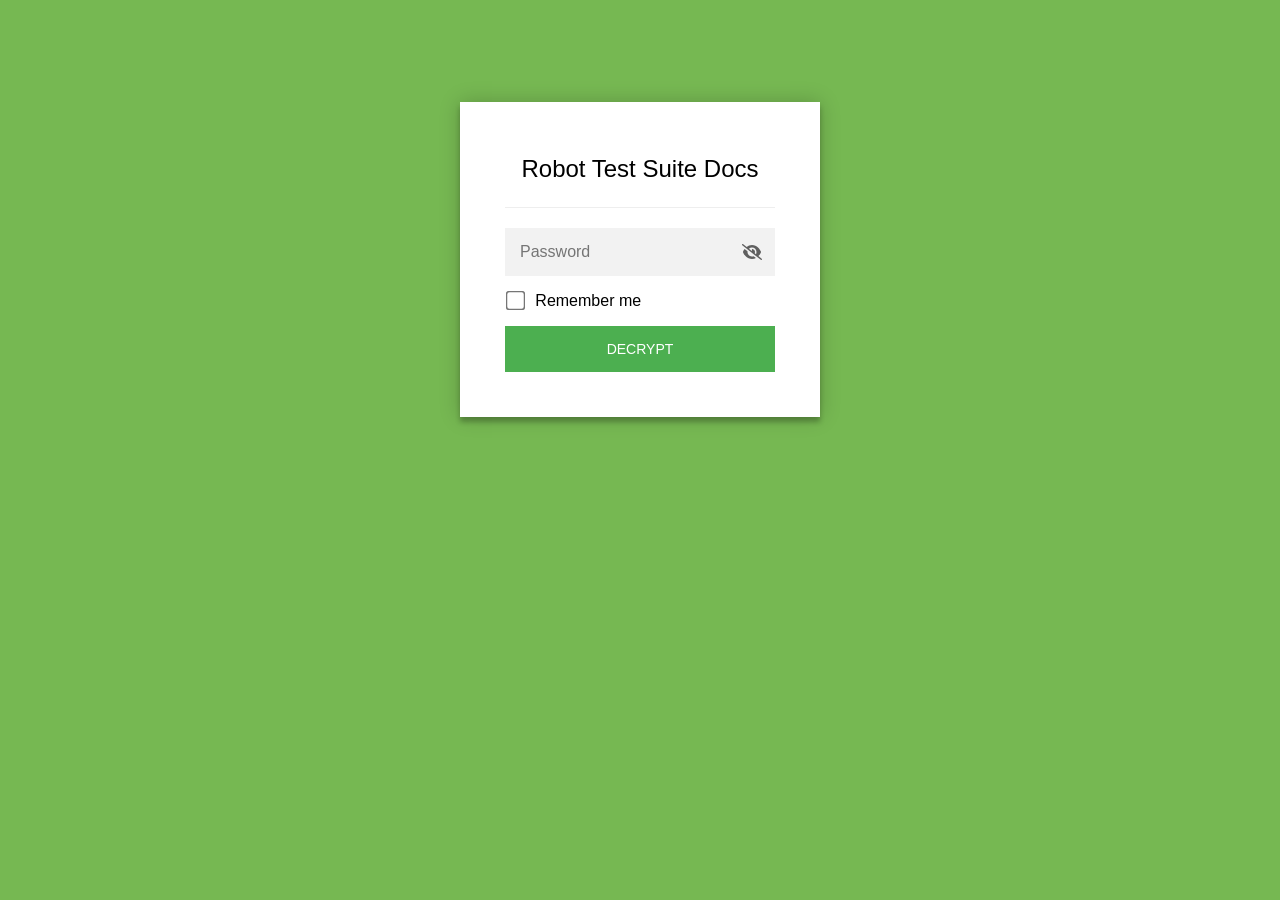
<file: index.html>
<!DOCTYPE html>
<html class="staticrypt-html">
    <head>
        <meta charset="utf-8" />
        <title>Robot Test Suite Docs</title>
        <meta name="viewport" content="width=device-width, initial-scale=1" />

        <!-- do not cache this page -->
        <meta http-equiv="cache-control" content="max-age=0" />
        <meta http-equiv="cache-control" content="no-cache" />
        <meta http-equiv="expires" content="0" />
        <meta http-equiv="expires" content="Tue, 01 Jan 1980 1:00:00 GMT" />
        <meta http-equiv="pragma" content="no-cache" />

        <style>
            .staticrypt-hr {
                margin-top: 20px;
                margin-bottom: 20px;
                border: 0;
                border-top: 1px solid #eee;
            }

            .staticrypt-page {
                width: 360px;
                padding: 8% 0 0;
                margin: auto;
                box-sizing: border-box;
            }

            .staticrypt-form {
                position: relative;
                z-index: 1;
                background: #ffffff;
                max-width: 360px;
                margin: 0 auto 100px;
                padding: 45px;
                text-align: center;
                box-shadow: 0 0 20px 0 rgba(0, 0, 0, 0.2), 0 5px 5px 0 rgba(0, 0, 0, 0.24);
            }

            .staticrypt-form input[type="password"],
            input[type="text"] {
                background: inherit;
                border: 0;
                box-sizing: border-box; /* This ensures padding is included in the total width */
                font-size: 14px;
                outline: 0;
                padding: 15px 30px 15px 15px; /* Adjust the padding to ensure there is space for the icon */
                width: 100%;
            }

            .staticrypt-password-container {
                position: relative;
                outline: 0;
                background: #f2f2f2;
                width: 100%;
                border: 0;
                margin: 0 0 15px;
                box-sizing: border-box;
            }

            .staticrypt-toggle-password-visibility {
                cursor: pointer;
                height: 20px;
                opacity: 60%;
                padding: 13px;
                position: absolute;
                right: 0;
                top: 50%;
                transform: translateY(-50%);
                width: 20px;
            }

            .staticrypt-form .staticrypt-decrypt-button {
                text-transform: uppercase;
                outline: 0;
                background: #4CAF50;
                width: 100%;
                border: 0;
                padding: 15px;
                color: #ffffff;
                font-size: 14px;
                cursor: pointer;
            }

            .staticrypt-form .staticrypt-decrypt-button:hover,
            .staticrypt-form .staticrypt-decrypt-button:active,
            .staticrypt-form .staticrypt-decrypt-button:focus {
                background: #4CAF50;
                filter: brightness(92%);
            }

            .staticrypt-html {
                height: 100%;
            }

            .staticrypt-body {
                height: 100%;
                margin: 0;
            }

            .staticrypt-content {
                height: 100%;
                margin-bottom: 1em;
                background: #76B852;
                font-family: "Arial", sans-serif;
                -webkit-font-smoothing: antialiased;
                -moz-osx-font-smoothing: grayscale;
            }

            .staticrypt-instructions {
                margin-top: -1em;
                margin-bottom: 1em;
            }

            .staticrypt-title {
                font-size: 1.5em;
            }

            label.staticrypt-remember {
                display: flex;
                align-items: center;
                margin-bottom: 1em;
            }

            .staticrypt-remember input[type="checkbox"] {
                transform: scale(1.5);
                margin-right: 1em;
            }

            .hidden {
                display: none !important;
            }

            .staticrypt-spinner-container {
                height: 100%;
                display: flex;
                align-items: center;
                justify-content: center;
            }

            .staticrypt-spinner {
                display: inline-block;
                width: 2rem;
                height: 2rem;
                vertical-align: text-bottom;
                border: 0.25em solid gray;
                border-right-color: transparent;
                border-radius: 50%;
                -webkit-animation: spinner-border 0.75s linear infinite;
                animation: spinner-border 0.75s linear infinite;
                animation-duration: 0.75s;
                animation-timing-function: linear;
                animation-delay: 0s;
                animation-iteration-count: infinite;
                animation-direction: normal;
                animation-fill-mode: none;
                animation-play-state: running;
                animation-name: spinner-border;
            }

            @keyframes spinner-border {
                100% {
                    transform: rotate(360deg);
                }
            }

            @media screen and (-webkit-min-device-pixel-ratio: 0) {
                .staticrypt-form input[type="password"],
                input[type="text"] {
                    font-size: 16px;
                }
            }
        </style>
    </head>

    <body class="staticrypt-body">
        <div id="staticrypt_loading" class="staticrypt-spinner-container">
            <div class="staticrypt-spinner"></div>
        </div>

        <div id="staticrypt_content" class="staticrypt-content hidden">
            <div class="staticrypt-page">
                <div class="staticrypt-form">
                    <div class="staticrypt-instructions">
                        <p class="staticrypt-title">Robot Test Suite Docs</p>
                        <p></p>
                    </div>

                    <hr class="staticrypt-hr" />

                    <form id="staticrypt-form" action="#" method="post">
                        <div class="staticrypt-password-container">
                            <input
                                id="staticrypt-password"
                                type="password"
                                name="password"
                                placeholder="Password"
                                autofocus
                            />

                            <img
                                class="staticrypt-toggle-password-visibility"
                                alt="Show password"
                                title="Show password"
                                src="[data-uri]"
                            />
                        </div>

                        <label id="staticrypt-remember-label" class="staticrypt-remember hidden">
                            <input id="staticrypt-remember" type="checkbox" name="remember" />
                            Remember me
                        </label>

                        <input type="submit" class="staticrypt-decrypt-button" value="DECRYPT" />
                    </form>
                </div>
            </div>
        </div>

        <script>
            // these variables will be filled when generating the file - the template format is 'variable_name'
            const staticryptInitiator = ((function(){
  const exports = {};
  const cryptoEngine = ((function(){
  const exports = {};
  const { subtle } = crypto;

const IV_BITS = 16 * 8;
const HEX_BITS = 4;
const ENCRYPTION_ALGO = "AES-CBC";

/**
 * Translates between utf8 encoded hexadecimal strings
 * and Uint8Array bytes.
 */
const HexEncoder = {
    /**
     * hex string -> bytes
     * @param {string} hexString
     * @returns {Uint8Array}
     */
    parse: function (hexString) {
        if (hexString.length % 2 !== 0) throw "Invalid hexString";
        const arrayBuffer = new Uint8Array(hexString.length / 2);

        for (let i = 0; i < hexString.length; i += 2) {
            const byteValue = parseInt(hexString.substring(i, i + 2), 16);
            if (isNaN(byteValue)) {
                throw "Invalid hexString";
            }
            arrayBuffer[i / 2] = byteValue;
        }
        return arrayBuffer;
    },

    /**
     * bytes -> hex string
     * @param {Uint8Array} bytes
     * @returns {string}
     */
    stringify: function (bytes) {
        const hexBytes = [];

        for (let i = 0; i < bytes.length; ++i) {
            let byteString = bytes[i].toString(16);
            if (byteString.length < 2) {
                byteString = "0" + byteString;
            }
            hexBytes.push(byteString);
        }
        return hexBytes.join("");
    },
};

/**
 * Translates between utf8 strings and Uint8Array bytes.
 */
const UTF8Encoder = {
    parse: function (str) {
        return new TextEncoder().encode(str);
    },

    stringify: function (bytes) {
        return new TextDecoder().decode(bytes);
    },
};

/**
 * Salt and encrypt a msg with a password.
 */
async function encrypt(msg, hashedPassword) {
    // Must be 16 bytes, unpredictable, and preferably cryptographically random. However, it need not be secret.
    // https://developer.mozilla.org/en-US/docs/Web/API/SubtleCrypto/encrypt#parameters
    const iv = crypto.getRandomValues(new Uint8Array(IV_BITS / 8));

    const key = await subtle.importKey("raw", HexEncoder.parse(hashedPassword), ENCRYPTION_ALGO, false, ["encrypt"]);

    const encrypted = await subtle.encrypt(
        {
            name: ENCRYPTION_ALGO,
            iv: iv,
        },
        key,
        UTF8Encoder.parse(msg)
    );

    // iv will be 32 hex characters, we prepend it to the ciphertext for use in decryption
    return HexEncoder.stringify(iv) + HexEncoder.stringify(new Uint8Array(encrypted));
}
exports.encrypt = encrypt;

/**
 * Decrypt a salted msg using a password.
 *
 * @param {string} encryptedMsg
 * @param {string} hashedPassword
 * @returns {Promise<string>}
 */
async function decrypt(encryptedMsg, hashedPassword) {
    const ivLength = IV_BITS / HEX_BITS;
    const iv = HexEncoder.parse(encryptedMsg.substring(0, ivLength));
    const encrypted = encryptedMsg.substring(ivLength);

    const key = await subtle.importKey("raw", HexEncoder.parse(hashedPassword), ENCRYPTION_ALGO, false, ["decrypt"]);

    const outBuffer = await subtle.decrypt(
        {
            name: ENCRYPTION_ALGO,
            iv: iv,
        },
        key,
        HexEncoder.parse(encrypted)
    );

    return UTF8Encoder.stringify(new Uint8Array(outBuffer));
}
exports.decrypt = decrypt;

/**
 * Salt and hash the password so it can be stored in localStorage without opening a password reuse vulnerability.
 *
 * @param {string} password
 * @param {string} salt
 * @returns {Promise<string>}
 */
async function hashPassword(password, salt) {
    // we hash the password in multiple steps, each adding more iterations. This is because we used to allow less
    // iterations, so for backward compatibility reasons, we need to support going from that to more iterations.
    let hashedPassword = await hashLegacyRound(password, salt);

    hashedPassword = await hashSecondRound(hashedPassword, salt);

    return hashThirdRound(hashedPassword, salt);
}
exports.hashPassword = hashPassword;

/**
 * This hashes the password with 1k iterations. This is a low number, we need this function to support backwards
 * compatibility.
 *
 * @param {string} password
 * @param {string} salt
 * @returns {Promise<string>}
 */
function hashLegacyRound(password, salt) {
    return pbkdf2(password, salt, 1000, "SHA-1");
}
exports.hashLegacyRound = hashLegacyRound;

/**
 * Add a second round of iterations. This is because we used to use 1k, so for backwards compatibility with
 * remember-me/autodecrypt links, we need to support going from that to more iterations.
 *
 * @param hashedPassword
 * @param salt
 * @returns {Promise<string>}
 */
function hashSecondRound(hashedPassword, salt) {
    return pbkdf2(hashedPassword, salt, 14000, "SHA-256");
}
exports.hashSecondRound = hashSecondRound;

/**
 * Add a third round of iterations to bring total number to 600k. This is because we used to use 1k, then 15k, so for
 * backwards compatibility with remember-me/autodecrypt links, we need to support going from that to more iterations.
 *
 * @param hashedPassword
 * @param salt
 * @returns {Promise<string>}
 */
function hashThirdRound(hashedPassword, salt) {
    return pbkdf2(hashedPassword, salt, 585000, "SHA-256");
}
exports.hashThirdRound = hashThirdRound;

/**
 * Salt and hash the password so it can be stored in localStorage without opening a password reuse vulnerability.
 *
 * @param {string} password
 * @param {string} salt
 * @param {int} iterations
 * @param {string} hashAlgorithm
 * @returns {Promise<string>}
 */
async function pbkdf2(password, salt, iterations, hashAlgorithm) {
    const key = await subtle.importKey("raw", UTF8Encoder.parse(password), "PBKDF2", false, ["deriveBits"]);

    const keyBytes = await subtle.deriveBits(
        {
            name: "PBKDF2",
            hash: hashAlgorithm,
            iterations,
            salt: UTF8Encoder.parse(salt),
        },
        key,
        256
    );

    return HexEncoder.stringify(new Uint8Array(keyBytes));
}

function generateRandomSalt() {
    const bytes = crypto.getRandomValues(new Uint8Array(128 / 8));

    return HexEncoder.stringify(new Uint8Array(bytes));
}
exports.generateRandomSalt = generateRandomSalt;

async function signMessage(hashedPassword, message) {
    const key = await subtle.importKey(
        "raw",
        HexEncoder.parse(hashedPassword),
        {
            name: "HMAC",
            hash: "SHA-256",
        },
        false,
        ["sign"]
    );
    const signature = await subtle.sign("HMAC", key, UTF8Encoder.parse(message));

    return HexEncoder.stringify(new Uint8Array(signature));
}
exports.signMessage = signMessage;

function getRandomAlphanum() {
    const possibleCharacters = "abcdefghijklmnopqrstuvwxyzABCDEFGHIJKLMNOPQRSTUVWXYZ0123456789";

    let byteArray;
    let parsedInt;

    // Keep generating new random bytes until we get a value that falls
    // within a range that can be evenly divided by possibleCharacters.length
    do {
        byteArray = crypto.getRandomValues(new Uint8Array(1));
        // extract the lowest byte to get an int from 0 to 255 (probably unnecessary, since we're only generating 1 byte)
        parsedInt = byteArray[0] & 0xff;
    } while (parsedInt >= 256 - (256 % possibleCharacters.length));

    // Take the modulo of the parsed integer to get a random number between 0 and totalLength - 1
    const randomIndex = parsedInt % possibleCharacters.length;

    return possibleCharacters[randomIndex];
}

/**
 * Generate a random string of a given length.
 *
 * @param {int} length
 * @returns {string}
 */
function generateRandomString(length) {
    let randomString = "";

    for (let i = 0; i < length; i++) {
        randomString += getRandomAlphanum();
    }

    return randomString;
}
exports.generateRandomString = generateRandomString;

  return exports;
})());
const codec = ((function(){
  const exports = {};
  /**
 * Initialize the codec with the provided cryptoEngine - this return functions to encode and decode messages.
 *
 * @param cryptoEngine - the engine to use for encryption / decryption
 */
function init(cryptoEngine) {
    const exports = {};

    /**
     * Top-level function for encoding a message.
     * Includes password hashing, encryption, and signing.
     *
     * @param {string} msg
     * @param {string} password
     * @param {string} salt
     *
     * @returns {string} The encoded text
     */
    async function encode(msg, password, salt) {
        const hashedPassword = await cryptoEngine.hashPassword(password, salt);

        const encrypted = await cryptoEngine.encrypt(msg, hashedPassword);

        // we use the hashed password in the HMAC because this is effectively what will be used a password (so we can store
        // it in localStorage safely, we don't use the clear text password)
        const hmac = await cryptoEngine.signMessage(hashedPassword, encrypted);

        return hmac + encrypted;
    }
    exports.encode = encode;

    /**
     * Encode using a password that has already been hashed. This is useful to encode multiple messages in a row, that way
     * we don't need to hash the password multiple times.
     *
     * @param {string} msg
     * @param {string} hashedPassword
     *
     * @returns {string} The encoded text
     */
    async function encodeWithHashedPassword(msg, hashedPassword) {
        const encrypted = await cryptoEngine.encrypt(msg, hashedPassword);

        // we use the hashed password in the HMAC because this is effectively what will be used a password (so we can store
        // it in localStorage safely, we don't use the clear text password)
        const hmac = await cryptoEngine.signMessage(hashedPassword, encrypted);

        return hmac + encrypted;
    }
    exports.encodeWithHashedPassword = encodeWithHashedPassword;

    /**
     * Top-level function for decoding a message.
     * Includes signature check and decryption.
     *
     * @param {string} signedMsg
     * @param {string} hashedPassword
     * @param {string} salt
     * @param {int} backwardCompatibleAttempt
     * @param {string} originalPassword
     *
     * @returns {Object} {success: true, decoded: string} | {success: false, message: string}
     */
    async function decode(signedMsg, hashedPassword, salt, backwardCompatibleAttempt = 0, originalPassword = "") {
        const encryptedHMAC = signedMsg.substring(0, 64);
        const encryptedMsg = signedMsg.substring(64);
        const decryptedHMAC = await cryptoEngine.signMessage(hashedPassword, encryptedMsg);

        if (decryptedHMAC !== encryptedHMAC) {
            // we have been raising the number of iterations in the hashing algorithm multiple times, so to support the old
            // remember-me/autodecrypt links we need to try bringing the old hashes up to speed.
            originalPassword = originalPassword || hashedPassword;
            if (backwardCompatibleAttempt === 0) {
                const updatedHashedPassword = await cryptoEngine.hashThirdRound(originalPassword, salt);

                return decode(signedMsg, updatedHashedPassword, salt, backwardCompatibleAttempt + 1, originalPassword);
            }
            if (backwardCompatibleAttempt === 1) {
                let updatedHashedPassword = await cryptoEngine.hashSecondRound(originalPassword, salt);
                updatedHashedPassword = await cryptoEngine.hashThirdRound(updatedHashedPassword, salt);

                return decode(signedMsg, updatedHashedPassword, salt, backwardCompatibleAttempt + 1, originalPassword);
            }

            return { success: false, message: "Signature mismatch" };
        }

        return {
            success: true,
            decoded: await cryptoEngine.decrypt(encryptedMsg, hashedPassword),
        };
    }
    exports.decode = decode;

    return exports;
}
exports.init = init;

  return exports;
})());
const decode = codec.init(cryptoEngine).decode;

/**
 * Initialize the staticrypt module, that exposes functions callbable by the password_template.
 *
 * @param {{
 *  staticryptEncryptedMsgUniqueVariableName: string,
 *  isRememberEnabled: boolean,
 *  rememberDurationInDays: number,
 *  staticryptSaltUniqueVariableName: string,
 * }} staticryptConfig - object of data that is stored on the password_template at encryption time.
 *
 * @param {{
 *  rememberExpirationKey: string,
 *  rememberPassphraseKey: string,
 *  replaceHtmlCallback: function,
 *  clearLocalStorageCallback: function,
 * }} templateConfig - object of data that can be configured by a custom password_template.
 */
function init(staticryptConfig, templateConfig) {
    const exports = {};

    /**
     * Decrypt our encrypted page, replace the whole HTML.
     *
     * @param {string} hashedPassword
     * @returns {Promise<boolean>}
     */
    async function decryptAndReplaceHtml(hashedPassword) {
        const { staticryptEncryptedMsgUniqueVariableName, staticryptSaltUniqueVariableName } = staticryptConfig;
        const { replaceHtmlCallback } = templateConfig;

        const result = await decode(
            staticryptEncryptedMsgUniqueVariableName,
            hashedPassword,
            staticryptSaltUniqueVariableName
        );
        if (!result.success) {
            return false;
        }
        const plainHTML = result.decoded;

        // if the user configured a callback call it, otherwise just replace the whole HTML
        if (typeof replaceHtmlCallback === "function") {
            replaceHtmlCallback(plainHTML);
        } else {
            document.write(plainHTML);
            document.close();
        }

        return true;
    }

    /**
     * Attempt to decrypt the page and replace the whole HTML.
     *
     * @param {string} password
     * @param {boolean} isRememberChecked
     *
     * @returns {Promise<{isSuccessful: boolean, hashedPassword?: string}>} - we return an object, so that if we want to
     *   expose more information in the future we can do it without breaking the password_template
     */
    async function handleDecryptionOfPage(password, isRememberChecked) {
        const { staticryptSaltUniqueVariableName } = staticryptConfig;

        // decrypt and replace the whole page
        const hashedPassword = await cryptoEngine.hashPassword(password, staticryptSaltUniqueVariableName);
        return handleDecryptionOfPageFromHash(hashedPassword, isRememberChecked);
    }
    exports.handleDecryptionOfPage = handleDecryptionOfPage;

    async function handleDecryptionOfPageFromHash(hashedPassword, isRememberChecked) {
        const { isRememberEnabled, rememberDurationInDays } = staticryptConfig;
        const { rememberExpirationKey, rememberPassphraseKey } = templateConfig;

        const isDecryptionSuccessful = await decryptAndReplaceHtml(hashedPassword);

        if (!isDecryptionSuccessful) {
            return {
                isSuccessful: false,
                hashedPassword,
            };
        }

        // remember the hashedPassword and set its expiration if necessary
        if (isRememberEnabled && isRememberChecked) {
            window.localStorage.setItem(rememberPassphraseKey, hashedPassword);

            // set the expiration if the duration isn't 0 (meaning no expiration)
            if (rememberDurationInDays > 0) {
                window.localStorage.setItem(
                    rememberExpirationKey,
                    (new Date().getTime() + rememberDurationInDays * 24 * 60 * 60 * 1000).toString()
                );
            }
        }

        return {
            isSuccessful: true,
            hashedPassword,
        };
    }
    exports.handleDecryptionOfPageFromHash = handleDecryptionOfPageFromHash;

    /**
     * Clear localstorage from staticrypt related values
     */
    function clearLocalStorage() {
        const { clearLocalStorageCallback, rememberExpirationKey, rememberPassphraseKey } = templateConfig;

        if (typeof clearLocalStorageCallback === "function") {
            clearLocalStorageCallback();
        } else {
            localStorage.removeItem(rememberPassphraseKey);
            localStorage.removeItem(rememberExpirationKey);
        }
    }

    async function handleDecryptOnLoad() {
        let isSuccessful = await decryptOnLoadFromUrl();

        if (!isSuccessful) {
            isSuccessful = await decryptOnLoadFromRememberMe();
        }

        return { isSuccessful };
    }
    exports.handleDecryptOnLoad = handleDecryptOnLoad;

    /**
     * Clear storage if we are logging out
     *
     * @returns {boolean} - whether we logged out
     */
    function logoutIfNeeded() {
        const logoutKey = "staticrypt_logout";

        // handle logout through query param
        const queryParams = new URLSearchParams(window.location.search);
        if (queryParams.has(logoutKey)) {
            clearLocalStorage();
            return true;
        }

        // handle logout through URL fragment
        const hash = window.location.hash.substring(1);
        if (hash.includes(logoutKey)) {
            clearLocalStorage();
            return true;
        }

        return false;
    }

    /**
     * To be called on load: check if we want to try to decrypt and replace the HTML with the decrypted content, and
     * try to do it if needed.
     *
     * @returns {Promise<boolean>} true if we derypted and replaced the whole page, false otherwise
     */
    async function decryptOnLoadFromRememberMe() {
        const { rememberDurationInDays } = staticryptConfig;
        const { rememberExpirationKey, rememberPassphraseKey } = templateConfig;

        // if we are login out, terminate
        if (logoutIfNeeded()) {
            return false;
        }

        // if there is expiration configured, check if we're not beyond the expiration
        if (rememberDurationInDays && rememberDurationInDays > 0) {
            const expiration = localStorage.getItem(rememberExpirationKey),
                isExpired = expiration && new Date().getTime() > parseInt(expiration);

            if (isExpired) {
                clearLocalStorage();
                return false;
            }
        }

        const hashedPassword = localStorage.getItem(rememberPassphraseKey);

        if (hashedPassword) {
            // try to decrypt
            const isDecryptionSuccessful = await decryptAndReplaceHtml(hashedPassword);

            // if the decryption is unsuccessful the password might be wrong - silently clear the saved data and let
            // the user fill the password form again
            if (!isDecryptionSuccessful) {
                clearLocalStorage();
                return false;
            }

            return true;
        }

        return false;
    }

    async function decryptOnLoadFromUrl() {
        const passwordKey = "staticrypt_pwd";
        const rememberMeKey = "remember_me";

        // try to get the password from the query param (for backward compatibility - we now want to avoid this method,
        // since it sends the hashed password to the server which isn't needed)
        const queryParams = new URLSearchParams(window.location.search);
        const hashedPasswordQuery = queryParams.get(passwordKey);
        const rememberMeQuery = queryParams.get(rememberMeKey);

        const urlFragment = window.location.hash.substring(1);
        // get the password from the url fragment
        const hashedPasswordRegexMatch = urlFragment.match(new RegExp(passwordKey + "=([^&]*)"));
        const hashedPasswordFragment = hashedPasswordRegexMatch ? hashedPasswordRegexMatch[1] : null;
        const rememberMeFragment = urlFragment.includes(rememberMeKey);

        const hashedPassword = hashedPasswordFragment || hashedPasswordQuery;
        const rememberMe = rememberMeFragment || rememberMeQuery;

        if (hashedPassword) {
            return handleDecryptionOfPageFromHash(hashedPassword, rememberMe);
        }

        return false;
    }

    return exports;
}
exports.init = init;

  return exports;
})());
            const templateError = "Bad password!",
                templateToggleAltShow = "Show password",
                templateToggleAltHide = "Hide password",
                isRememberEnabled = true,
                staticryptConfig = {"staticryptEncryptedMsgUniqueVariableName":"[base64]","isRememberEnabled":true,"rememberDurationInDays":0,"staticryptSaltUniqueVariableName":"18e4bcf140aed0b570f94e64496be325"};

            // you can edit these values to customize some of the behavior of StatiCrypt
            const templateConfig = {
                rememberExpirationKey: "staticrypt_expiration",
                rememberPassphraseKey: "staticrypt_passphrase",
                replaceHtmlCallback: null,
                clearLocalStorageCallback: null,
            };

            // init the staticrypt engine
            const staticrypt = staticryptInitiator.init(staticryptConfig, templateConfig);

            // try to automatically decrypt on load if there is a saved password
            window.onload = async function () {
                const { isSuccessful } = await staticrypt.handleDecryptOnLoad();

                // if we didn't decrypt anything on load, show the password prompt. Otherwise the content has already been
                // replaced, no need to do anything
                if (!isSuccessful) {
                    // hide loading screen
                    document.getElementById("staticrypt_loading").classList.add("hidden");
                    document.getElementById("staticrypt_content").classList.remove("hidden");
                    document.getElementById("staticrypt-password").focus();

                    // show the remember me checkbox
                    if (isRememberEnabled) {
                        document.getElementById("staticrypt-remember-label").classList.remove("hidden");
                    }
                }
            };

            // toggle password visibility
            const toggleIcon = document.querySelector(".staticrypt-toggle-password-visibility");
            // these two icons are coming from FontAwesome
            const imgSrcEyeClosed =
                "[data-uri]";
            const imgSrcEyeOpened =
                "[data-uri]";
            toggleIcon.addEventListener("click", function () {
                const passwordInput = document.getElementById("staticrypt-password");
                if (passwordInput.type === "password") {
                    passwordInput.type = "text";
                    toggleIcon.src = imgSrcEyeOpened;
                    toggleIcon.alt = templateToggleAltHide;
                    toggleIcon.title = templateToggleAltHide;
                } else {
                    passwordInput.type = "password";
                    toggleIcon.src = imgSrcEyeClosed;
                    toggleIcon.alt = templateToggleAltShow;
                    toggleIcon.title = templateToggleAltShow;
                }
            });

            // handle password form submission
            document.getElementById("staticrypt-form").addEventListener("submit", async function (e) {
                e.preventDefault();

                const password = document.getElementById("staticrypt-password").value,
                    isRememberChecked = document.getElementById("staticrypt-remember").checked;

                const { isSuccessful } = await staticrypt.handleDecryptionOfPage(password, isRememberChecked);

                if (!isSuccessful) {
                    alert(templateError);
                }
            });
        </script>
    </body>
</html>
</file>
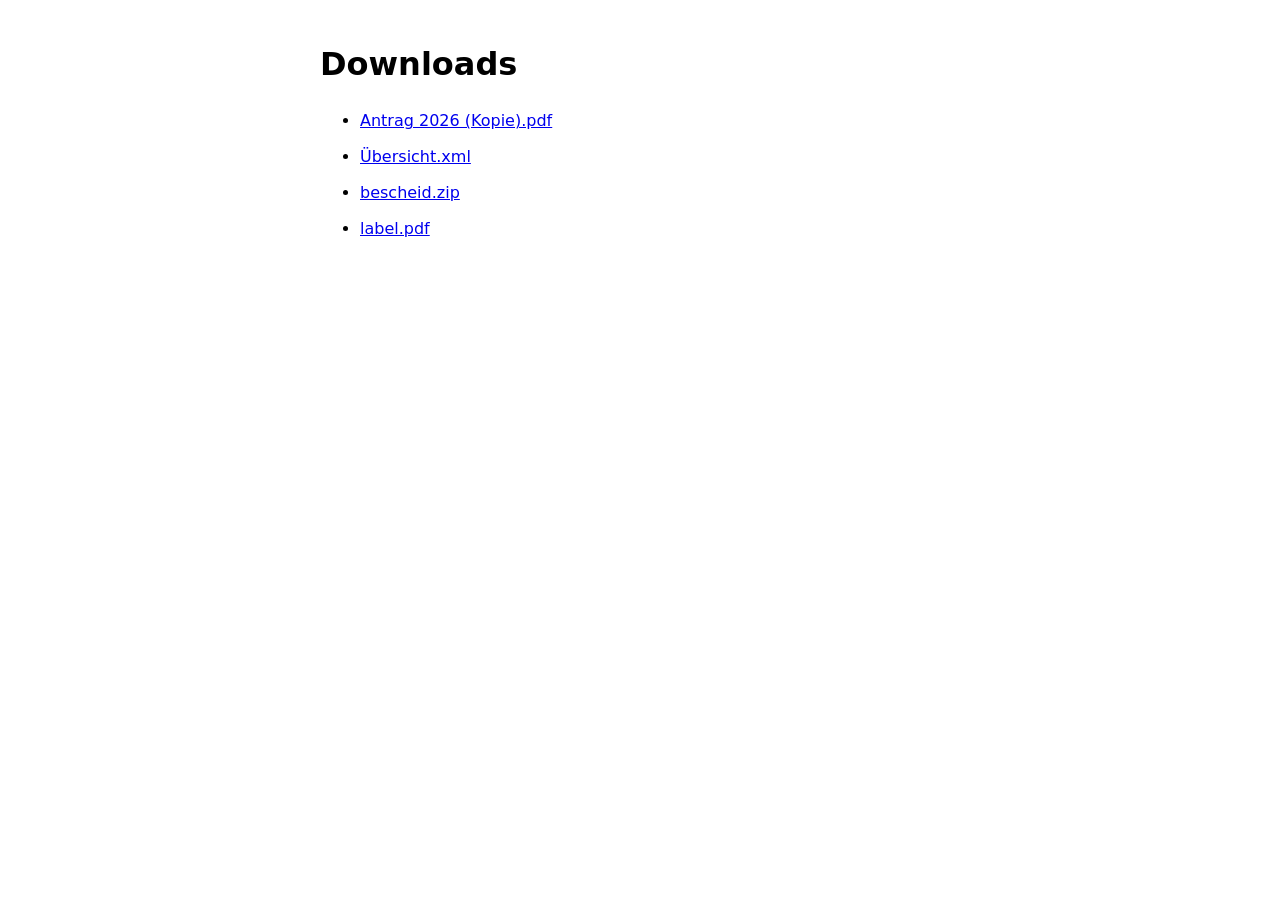
<file: download-test.html>
<!doctype html>
<html lang="en">
<head>
  <meta charset="utf-8">
  <meta name="viewport" content="width=device-width, initial-scale=1">
  <meta name="robots" content="noindex">
  <title>Downloads</title>
  <style>
    body { font-family: system-ui, sans-serif; max-width: 640px; margin: 40px auto; padding: 0 16px; line-height: 1.5; }
    li { margin: 12px 0; }
  </style>
</head>
<body>
  <h1>Downloads</h1>
  <ul>
    <li><a data-test="download_antrag_pdf" href="download-test/antrag.pdf" download="Antrag 2026 (Kopie).pdf">Antrag 2026 (Kopie).pdf</a></li>
    <li><a data-test="download_uebersicht_xml" href="download-test/uebersicht.xml" download="Übersicht.xml">Übersicht.xml</a></li>
    <li><a data-test="download_bescheid_zip" href="download-test/bescheid.zip" download="bescheid.zip">bescheid.zip</a></li>
    <li><a data-test="download_label_pdf" href="download-test/label.pdf" download="label.pdf">label.pdf</a></li>
  </ul>
</body>
</html>
</file>
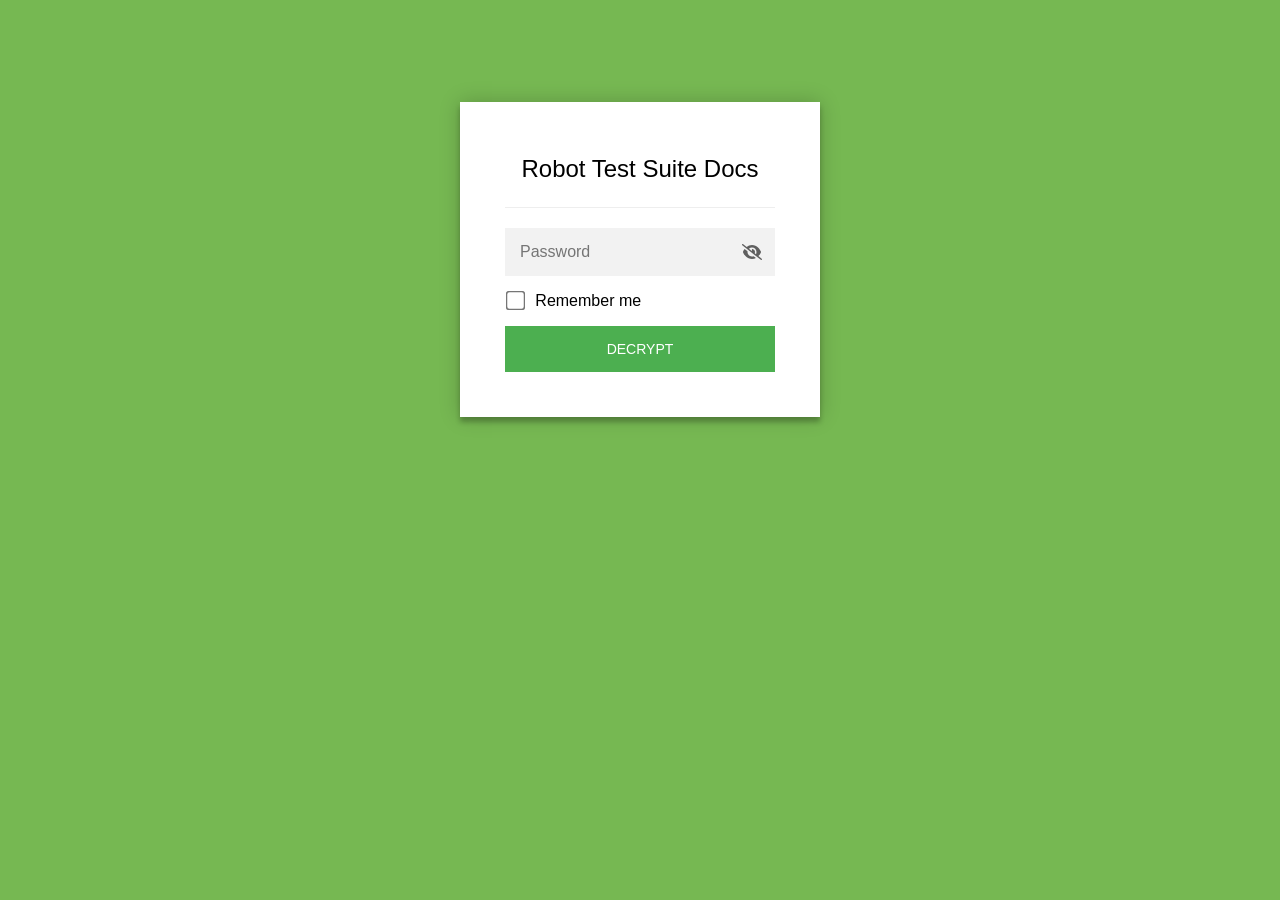
<file: waydroid-setup.html>
<!DOCTYPE html>
<html class="staticrypt-html">
    <head>
        <meta charset="utf-8" />
        <title>Robot Test Suite Docs</title>
        <meta name="viewport" content="width=device-width, initial-scale=1" />

        <!-- do not cache this page -->
        <meta http-equiv="cache-control" content="max-age=0" />
        <meta http-equiv="cache-control" content="no-cache" />
        <meta http-equiv="expires" content="0" />
        <meta http-equiv="expires" content="Tue, 01 Jan 1980 1:00:00 GMT" />
        <meta http-equiv="pragma" content="no-cache" />

        <style>
            .staticrypt-hr {
                margin-top: 20px;
                margin-bottom: 20px;
                border: 0;
                border-top: 1px solid #eee;
            }

            .staticrypt-page {
                width: 360px;
                padding: 8% 0 0;
                margin: auto;
                box-sizing: border-box;
            }

            .staticrypt-form {
                position: relative;
                z-index: 1;
                background: #ffffff;
                max-width: 360px;
                margin: 0 auto 100px;
                padding: 45px;
                text-align: center;
                box-shadow: 0 0 20px 0 rgba(0, 0, 0, 0.2), 0 5px 5px 0 rgba(0, 0, 0, 0.24);
            }

            .staticrypt-form input[type="password"],
            input[type="text"] {
                background: inherit;
                border: 0;
                box-sizing: border-box; /* This ensures padding is included in the total width */
                font-size: 14px;
                outline: 0;
                padding: 15px 30px 15px 15px; /* Adjust the padding to ensure there is space for the icon */
                width: 100%;
            }

            .staticrypt-password-container {
                position: relative;
                outline: 0;
                background: #f2f2f2;
                width: 100%;
                border: 0;
                margin: 0 0 15px;
                box-sizing: border-box;
            }

            .staticrypt-toggle-password-visibility {
                cursor: pointer;
                height: 20px;
                opacity: 60%;
                padding: 13px;
                position: absolute;
                right: 0;
                top: 50%;
                transform: translateY(-50%);
                width: 20px;
            }

            .staticrypt-form .staticrypt-decrypt-button {
                text-transform: uppercase;
                outline: 0;
                background: #4CAF50;
                width: 100%;
                border: 0;
                padding: 15px;
                color: #ffffff;
                font-size: 14px;
                cursor: pointer;
            }

            .staticrypt-form .staticrypt-decrypt-button:hover,
            .staticrypt-form .staticrypt-decrypt-button:active,
            .staticrypt-form .staticrypt-decrypt-button:focus {
                background: #4CAF50;
                filter: brightness(92%);
            }

            .staticrypt-html {
                height: 100%;
            }

            .staticrypt-body {
                height: 100%;
                margin: 0;
            }

            .staticrypt-content {
                height: 100%;
                margin-bottom: 1em;
                background: #76B852;
                font-family: "Arial", sans-serif;
                -webkit-font-smoothing: antialiased;
                -moz-osx-font-smoothing: grayscale;
            }

            .staticrypt-instructions {
                margin-top: -1em;
                margin-bottom: 1em;
            }

            .staticrypt-title {
                font-size: 1.5em;
            }

            label.staticrypt-remember {
                display: flex;
                align-items: center;
                margin-bottom: 1em;
            }

            .staticrypt-remember input[type="checkbox"] {
                transform: scale(1.5);
                margin-right: 1em;
            }

            .hidden {
                display: none !important;
            }

            .staticrypt-spinner-container {
                height: 100%;
                display: flex;
                align-items: center;
                justify-content: center;
            }

            .staticrypt-spinner {
                display: inline-block;
                width: 2rem;
                height: 2rem;
                vertical-align: text-bottom;
                border: 0.25em solid gray;
                border-right-color: transparent;
                border-radius: 50%;
                -webkit-animation: spinner-border 0.75s linear infinite;
                animation: spinner-border 0.75s linear infinite;
                animation-duration: 0.75s;
                animation-timing-function: linear;
                animation-delay: 0s;
                animation-iteration-count: infinite;
                animation-direction: normal;
                animation-fill-mode: none;
                animation-play-state: running;
                animation-name: spinner-border;
            }

            @keyframes spinner-border {
                100% {
                    transform: rotate(360deg);
                }
            }

            @media screen and (-webkit-min-device-pixel-ratio: 0) {
                .staticrypt-form input[type="password"],
                input[type="text"] {
                    font-size: 16px;
                }
            }
        </style>
    </head>

    <body class="staticrypt-body">
        <div id="staticrypt_loading" class="staticrypt-spinner-container">
            <div class="staticrypt-spinner"></div>
        </div>

        <div id="staticrypt_content" class="staticrypt-content hidden">
            <div class="staticrypt-page">
                <div class="staticrypt-form">
                    <div class="staticrypt-instructions">
                        <p class="staticrypt-title">Robot Test Suite Docs</p>
                        <p></p>
                    </div>

                    <hr class="staticrypt-hr" />

                    <form id="staticrypt-form" action="#" method="post">
                        <div class="staticrypt-password-container">
                            <input
                                id="staticrypt-password"
                                type="password"
                                name="password"
                                placeholder="Password"
                                autofocus
                            />

                            <img
                                class="staticrypt-toggle-password-visibility"
                                alt="Show password"
                                title="Show password"
                                src="[data-uri]"
                            />
                        </div>

                        <label id="staticrypt-remember-label" class="staticrypt-remember hidden">
                            <input id="staticrypt-remember" type="checkbox" name="remember" />
                            Remember me
                        </label>

                        <input type="submit" class="staticrypt-decrypt-button" value="DECRYPT" />
                    </form>
                </div>
            </div>
        </div>

        <script>
            // these variables will be filled when generating the file - the template format is 'variable_name'
            const staticryptInitiator = ((function(){
  const exports = {};
  const cryptoEngine = ((function(){
  const exports = {};
  const { subtle } = crypto;

const IV_BITS = 16 * 8;
const HEX_BITS = 4;
const ENCRYPTION_ALGO = "AES-CBC";

/**
 * Translates between utf8 encoded hexadecimal strings
 * and Uint8Array bytes.
 */
const HexEncoder = {
    /**
     * hex string -> bytes
     * @param {string} hexString
     * @returns {Uint8Array}
     */
    parse: function (hexString) {
        if (hexString.length % 2 !== 0) throw "Invalid hexString";
        const arrayBuffer = new Uint8Array(hexString.length / 2);

        for (let i = 0; i < hexString.length; i += 2) {
            const byteValue = parseInt(hexString.substring(i, i + 2), 16);
            if (isNaN(byteValue)) {
                throw "Invalid hexString";
            }
            arrayBuffer[i / 2] = byteValue;
        }
        return arrayBuffer;
    },

    /**
     * bytes -> hex string
     * @param {Uint8Array} bytes
     * @returns {string}
     */
    stringify: function (bytes) {
        const hexBytes = [];

        for (let i = 0; i < bytes.length; ++i) {
            let byteString = bytes[i].toString(16);
            if (byteString.length < 2) {
                byteString = "0" + byteString;
            }
            hexBytes.push(byteString);
        }
        return hexBytes.join("");
    },
};

/**
 * Translates between utf8 strings and Uint8Array bytes.
 */
const UTF8Encoder = {
    parse: function (str) {
        return new TextEncoder().encode(str);
    },

    stringify: function (bytes) {
        return new TextDecoder().decode(bytes);
    },
};

/**
 * Salt and encrypt a msg with a password.
 */
async function encrypt(msg, hashedPassword) {
    // Must be 16 bytes, unpredictable, and preferably cryptographically random. However, it need not be secret.
    // https://developer.mozilla.org/en-US/docs/Web/API/SubtleCrypto/encrypt#parameters
    const iv = crypto.getRandomValues(new Uint8Array(IV_BITS / 8));

    const key = await subtle.importKey("raw", HexEncoder.parse(hashedPassword), ENCRYPTION_ALGO, false, ["encrypt"]);

    const encrypted = await subtle.encrypt(
        {
            name: ENCRYPTION_ALGO,
            iv: iv,
        },
        key,
        UTF8Encoder.parse(msg)
    );

    // iv will be 32 hex characters, we prepend it to the ciphertext for use in decryption
    return HexEncoder.stringify(iv) + HexEncoder.stringify(new Uint8Array(encrypted));
}
exports.encrypt = encrypt;

/**
 * Decrypt a salted msg using a password.
 *
 * @param {string} encryptedMsg
 * @param {string} hashedPassword
 * @returns {Promise<string>}
 */
async function decrypt(encryptedMsg, hashedPassword) {
    const ivLength = IV_BITS / HEX_BITS;
    const iv = HexEncoder.parse(encryptedMsg.substring(0, ivLength));
    const encrypted = encryptedMsg.substring(ivLength);

    const key = await subtle.importKey("raw", HexEncoder.parse(hashedPassword), ENCRYPTION_ALGO, false, ["decrypt"]);

    const outBuffer = await subtle.decrypt(
        {
            name: ENCRYPTION_ALGO,
            iv: iv,
        },
        key,
        HexEncoder.parse(encrypted)
    );

    return UTF8Encoder.stringify(new Uint8Array(outBuffer));
}
exports.decrypt = decrypt;

/**
 * Salt and hash the password so it can be stored in localStorage without opening a password reuse vulnerability.
 *
 * @param {string} password
 * @param {string} salt
 * @returns {Promise<string>}
 */
async function hashPassword(password, salt) {
    // we hash the password in multiple steps, each adding more iterations. This is because we used to allow less
    // iterations, so for backward compatibility reasons, we need to support going from that to more iterations.
    let hashedPassword = await hashLegacyRound(password, salt);

    hashedPassword = await hashSecondRound(hashedPassword, salt);

    return hashThirdRound(hashedPassword, salt);
}
exports.hashPassword = hashPassword;

/**
 * This hashes the password with 1k iterations. This is a low number, we need this function to support backwards
 * compatibility.
 *
 * @param {string} password
 * @param {string} salt
 * @returns {Promise<string>}
 */
function hashLegacyRound(password, salt) {
    return pbkdf2(password, salt, 1000, "SHA-1");
}
exports.hashLegacyRound = hashLegacyRound;

/**
 * Add a second round of iterations. This is because we used to use 1k, so for backwards compatibility with
 * remember-me/autodecrypt links, we need to support going from that to more iterations.
 *
 * @param hashedPassword
 * @param salt
 * @returns {Promise<string>}
 */
function hashSecondRound(hashedPassword, salt) {
    return pbkdf2(hashedPassword, salt, 14000, "SHA-256");
}
exports.hashSecondRound = hashSecondRound;

/**
 * Add a third round of iterations to bring total number to 600k. This is because we used to use 1k, then 15k, so for
 * backwards compatibility with remember-me/autodecrypt links, we need to support going from that to more iterations.
 *
 * @param hashedPassword
 * @param salt
 * @returns {Promise<string>}
 */
function hashThirdRound(hashedPassword, salt) {
    return pbkdf2(hashedPassword, salt, 585000, "SHA-256");
}
exports.hashThirdRound = hashThirdRound;

/**
 * Salt and hash the password so it can be stored in localStorage without opening a password reuse vulnerability.
 *
 * @param {string} password
 * @param {string} salt
 * @param {int} iterations
 * @param {string} hashAlgorithm
 * @returns {Promise<string>}
 */
async function pbkdf2(password, salt, iterations, hashAlgorithm) {
    const key = await subtle.importKey("raw", UTF8Encoder.parse(password), "PBKDF2", false, ["deriveBits"]);

    const keyBytes = await subtle.deriveBits(
        {
            name: "PBKDF2",
            hash: hashAlgorithm,
            iterations,
            salt: UTF8Encoder.parse(salt),
        },
        key,
        256
    );

    return HexEncoder.stringify(new Uint8Array(keyBytes));
}

function generateRandomSalt() {
    const bytes = crypto.getRandomValues(new Uint8Array(128 / 8));

    return HexEncoder.stringify(new Uint8Array(bytes));
}
exports.generateRandomSalt = generateRandomSalt;

async function signMessage(hashedPassword, message) {
    const key = await subtle.importKey(
        "raw",
        HexEncoder.parse(hashedPassword),
        {
            name: "HMAC",
            hash: "SHA-256",
        },
        false,
        ["sign"]
    );
    const signature = await subtle.sign("HMAC", key, UTF8Encoder.parse(message));

    return HexEncoder.stringify(new Uint8Array(signature));
}
exports.signMessage = signMessage;

function getRandomAlphanum() {
    const possibleCharacters = "abcdefghijklmnopqrstuvwxyzABCDEFGHIJKLMNOPQRSTUVWXYZ0123456789";

    let byteArray;
    let parsedInt;

    // Keep generating new random bytes until we get a value that falls
    // within a range that can be evenly divided by possibleCharacters.length
    do {
        byteArray = crypto.getRandomValues(new Uint8Array(1));
        // extract the lowest byte to get an int from 0 to 255 (probably unnecessary, since we're only generating 1 byte)
        parsedInt = byteArray[0] & 0xff;
    } while (parsedInt >= 256 - (256 % possibleCharacters.length));

    // Take the modulo of the parsed integer to get a random number between 0 and totalLength - 1
    const randomIndex = parsedInt % possibleCharacters.length;

    return possibleCharacters[randomIndex];
}

/**
 * Generate a random string of a given length.
 *
 * @param {int} length
 * @returns {string}
 */
function generateRandomString(length) {
    let randomString = "";

    for (let i = 0; i < length; i++) {
        randomString += getRandomAlphanum();
    }

    return randomString;
}
exports.generateRandomString = generateRandomString;

  return exports;
})());
const codec = ((function(){
  const exports = {};
  /**
 * Initialize the codec with the provided cryptoEngine - this return functions to encode and decode messages.
 *
 * @param cryptoEngine - the engine to use for encryption / decryption
 */
function init(cryptoEngine) {
    const exports = {};

    /**
     * Top-level function for encoding a message.
     * Includes password hashing, encryption, and signing.
     *
     * @param {string} msg
     * @param {string} password
     * @param {string} salt
     *
     * @returns {string} The encoded text
     */
    async function encode(msg, password, salt) {
        const hashedPassword = await cryptoEngine.hashPassword(password, salt);

        const encrypted = await cryptoEngine.encrypt(msg, hashedPassword);

        // we use the hashed password in the HMAC because this is effectively what will be used a password (so we can store
        // it in localStorage safely, we don't use the clear text password)
        const hmac = await cryptoEngine.signMessage(hashedPassword, encrypted);

        return hmac + encrypted;
    }
    exports.encode = encode;

    /**
     * Encode using a password that has already been hashed. This is useful to encode multiple messages in a row, that way
     * we don't need to hash the password multiple times.
     *
     * @param {string} msg
     * @param {string} hashedPassword
     *
     * @returns {string} The encoded text
     */
    async function encodeWithHashedPassword(msg, hashedPassword) {
        const encrypted = await cryptoEngine.encrypt(msg, hashedPassword);

        // we use the hashed password in the HMAC because this is effectively what will be used a password (so we can store
        // it in localStorage safely, we don't use the clear text password)
        const hmac = await cryptoEngine.signMessage(hashedPassword, encrypted);

        return hmac + encrypted;
    }
    exports.encodeWithHashedPassword = encodeWithHashedPassword;

    /**
     * Top-level function for decoding a message.
     * Includes signature check and decryption.
     *
     * @param {string} signedMsg
     * @param {string} hashedPassword
     * @param {string} salt
     * @param {int} backwardCompatibleAttempt
     * @param {string} originalPassword
     *
     * @returns {Object} {success: true, decoded: string} | {success: false, message: string}
     */
    async function decode(signedMsg, hashedPassword, salt, backwardCompatibleAttempt = 0, originalPassword = "") {
        const encryptedHMAC = signedMsg.substring(0, 64);
        const encryptedMsg = signedMsg.substring(64);
        const decryptedHMAC = await cryptoEngine.signMessage(hashedPassword, encryptedMsg);

        if (decryptedHMAC !== encryptedHMAC) {
            // we have been raising the number of iterations in the hashing algorithm multiple times, so to support the old
            // remember-me/autodecrypt links we need to try bringing the old hashes up to speed.
            originalPassword = originalPassword || hashedPassword;
            if (backwardCompatibleAttempt === 0) {
                const updatedHashedPassword = await cryptoEngine.hashThirdRound(originalPassword, salt);

                return decode(signedMsg, updatedHashedPassword, salt, backwardCompatibleAttempt + 1, originalPassword);
            }
            if (backwardCompatibleAttempt === 1) {
                let updatedHashedPassword = await cryptoEngine.hashSecondRound(originalPassword, salt);
                updatedHashedPassword = await cryptoEngine.hashThirdRound(updatedHashedPassword, salt);

                return decode(signedMsg, updatedHashedPassword, salt, backwardCompatibleAttempt + 1, originalPassword);
            }

            return { success: false, message: "Signature mismatch" };
        }

        return {
            success: true,
            decoded: await cryptoEngine.decrypt(encryptedMsg, hashedPassword),
        };
    }
    exports.decode = decode;

    return exports;
}
exports.init = init;

  return exports;
})());
const decode = codec.init(cryptoEngine).decode;

/**
 * Initialize the staticrypt module, that exposes functions callbable by the password_template.
 *
 * @param {{
 *  staticryptEncryptedMsgUniqueVariableName: string,
 *  isRememberEnabled: boolean,
 *  rememberDurationInDays: number,
 *  staticryptSaltUniqueVariableName: string,
 * }} staticryptConfig - object of data that is stored on the password_template at encryption time.
 *
 * @param {{
 *  rememberExpirationKey: string,
 *  rememberPassphraseKey: string,
 *  replaceHtmlCallback: function,
 *  clearLocalStorageCallback: function,
 * }} templateConfig - object of data that can be configured by a custom password_template.
 */
function init(staticryptConfig, templateConfig) {
    const exports = {};

    /**
     * Decrypt our encrypted page, replace the whole HTML.
     *
     * @param {string} hashedPassword
     * @returns {Promise<boolean>}
     */
    async function decryptAndReplaceHtml(hashedPassword) {
        const { staticryptEncryptedMsgUniqueVariableName, staticryptSaltUniqueVariableName } = staticryptConfig;
        const { replaceHtmlCallback } = templateConfig;

        const result = await decode(
            staticryptEncryptedMsgUniqueVariableName,
            hashedPassword,
            staticryptSaltUniqueVariableName
        );
        if (!result.success) {
            return false;
        }
        const plainHTML = result.decoded;

        // if the user configured a callback call it, otherwise just replace the whole HTML
        if (typeof replaceHtmlCallback === "function") {
            replaceHtmlCallback(plainHTML);
        } else {
            document.write(plainHTML);
            document.close();
        }

        return true;
    }

    /**
     * Attempt to decrypt the page and replace the whole HTML.
     *
     * @param {string} password
     * @param {boolean} isRememberChecked
     *
     * @returns {Promise<{isSuccessful: boolean, hashedPassword?: string}>} - we return an object, so that if we want to
     *   expose more information in the future we can do it without breaking the password_template
     */
    async function handleDecryptionOfPage(password, isRememberChecked) {
        const { staticryptSaltUniqueVariableName } = staticryptConfig;

        // decrypt and replace the whole page
        const hashedPassword = await cryptoEngine.hashPassword(password, staticryptSaltUniqueVariableName);
        return handleDecryptionOfPageFromHash(hashedPassword, isRememberChecked);
    }
    exports.handleDecryptionOfPage = handleDecryptionOfPage;

    async function handleDecryptionOfPageFromHash(hashedPassword, isRememberChecked) {
        const { isRememberEnabled, rememberDurationInDays } = staticryptConfig;
        const { rememberExpirationKey, rememberPassphraseKey } = templateConfig;

        const isDecryptionSuccessful = await decryptAndReplaceHtml(hashedPassword);

        if (!isDecryptionSuccessful) {
            return {
                isSuccessful: false,
                hashedPassword,
            };
        }

        // remember the hashedPassword and set its expiration if necessary
        if (isRememberEnabled && isRememberChecked) {
            window.localStorage.setItem(rememberPassphraseKey, hashedPassword);

            // set the expiration if the duration isn't 0 (meaning no expiration)
            if (rememberDurationInDays > 0) {
                window.localStorage.setItem(
                    rememberExpirationKey,
                    (new Date().getTime() + rememberDurationInDays * 24 * 60 * 60 * 1000).toString()
                );
            }
        }

        return {
            isSuccessful: true,
            hashedPassword,
        };
    }
    exports.handleDecryptionOfPageFromHash = handleDecryptionOfPageFromHash;

    /**
     * Clear localstorage from staticrypt related values
     */
    function clearLocalStorage() {
        const { clearLocalStorageCallback, rememberExpirationKey, rememberPassphraseKey } = templateConfig;

        if (typeof clearLocalStorageCallback === "function") {
            clearLocalStorageCallback();
        } else {
            localStorage.removeItem(rememberPassphraseKey);
            localStorage.removeItem(rememberExpirationKey);
        }
    }

    async function handleDecryptOnLoad() {
        let isSuccessful = await decryptOnLoadFromUrl();

        if (!isSuccessful) {
            isSuccessful = await decryptOnLoadFromRememberMe();
        }

        return { isSuccessful };
    }
    exports.handleDecryptOnLoad = handleDecryptOnLoad;

    /**
     * Clear storage if we are logging out
     *
     * @returns {boolean} - whether we logged out
     */
    function logoutIfNeeded() {
        const logoutKey = "staticrypt_logout";

        // handle logout through query param
        const queryParams = new URLSearchParams(window.location.search);
        if (queryParams.has(logoutKey)) {
            clearLocalStorage();
            return true;
        }

        // handle logout through URL fragment
        const hash = window.location.hash.substring(1);
        if (hash.includes(logoutKey)) {
            clearLocalStorage();
            return true;
        }

        return false;
    }

    /**
     * To be called on load: check if we want to try to decrypt and replace the HTML with the decrypted content, and
     * try to do it if needed.
     *
     * @returns {Promise<boolean>} true if we derypted and replaced the whole page, false otherwise
     */
    async function decryptOnLoadFromRememberMe() {
        const { rememberDurationInDays } = staticryptConfig;
        const { rememberExpirationKey, rememberPassphraseKey } = templateConfig;

        // if we are login out, terminate
        if (logoutIfNeeded()) {
            return false;
        }

        // if there is expiration configured, check if we're not beyond the expiration
        if (rememberDurationInDays && rememberDurationInDays > 0) {
            const expiration = localStorage.getItem(rememberExpirationKey),
                isExpired = expiration && new Date().getTime() > parseInt(expiration);

            if (isExpired) {
                clearLocalStorage();
                return false;
            }
        }

        const hashedPassword = localStorage.getItem(rememberPassphraseKey);

        if (hashedPassword) {
            // try to decrypt
            const isDecryptionSuccessful = await decryptAndReplaceHtml(hashedPassword);

            // if the decryption is unsuccessful the password might be wrong - silently clear the saved data and let
            // the user fill the password form again
            if (!isDecryptionSuccessful) {
                clearLocalStorage();
                return false;
            }

            return true;
        }

        return false;
    }

    async function decryptOnLoadFromUrl() {
        const passwordKey = "staticrypt_pwd";
        const rememberMeKey = "remember_me";

        // try to get the password from the query param (for backward compatibility - we now want to avoid this method,
        // since it sends the hashed password to the server which isn't needed)
        const queryParams = new URLSearchParams(window.location.search);
        const hashedPasswordQuery = queryParams.get(passwordKey);
        const rememberMeQuery = queryParams.get(rememberMeKey);

        const urlFragment = window.location.hash.substring(1);
        // get the password from the url fragment
        const hashedPasswordRegexMatch = urlFragment.match(new RegExp(passwordKey + "=([^&]*)"));
        const hashedPasswordFragment = hashedPasswordRegexMatch ? hashedPasswordRegexMatch[1] : null;
        const rememberMeFragment = urlFragment.includes(rememberMeKey);

        const hashedPassword = hashedPasswordFragment || hashedPasswordQuery;
        const rememberMe = rememberMeFragment || rememberMeQuery;

        if (hashedPassword) {
            return handleDecryptionOfPageFromHash(hashedPassword, rememberMe);
        }

        return false;
    }

    return exports;
}
exports.init = init;

  return exports;
})());
            const templateError = "Bad password!",
                templateToggleAltShow = "Show password",
                templateToggleAltHide = "Hide password",
                isRememberEnabled = true,
                staticryptConfig = {"staticryptEncryptedMsgUniqueVariableName":"[base64]","isRememberEnabled":true,"rememberDurationInDays":0,"staticryptSaltUniqueVariableName":"18e4bcf140aed0b570f94e64496be325"};

            // you can edit these values to customize some of the behavior of StatiCrypt
            const templateConfig = {
                rememberExpirationKey: "staticrypt_expiration",
                rememberPassphraseKey: "staticrypt_passphrase",
                replaceHtmlCallback: null,
                clearLocalStorageCallback: null,
            };

            // init the staticrypt engine
            const staticrypt = staticryptInitiator.init(staticryptConfig, templateConfig);

            // try to automatically decrypt on load if there is a saved password
            window.onload = async function () {
                const { isSuccessful } = await staticrypt.handleDecryptOnLoad();

                // if we didn't decrypt anything on load, show the password prompt. Otherwise the content has already been
                // replaced, no need to do anything
                if (!isSuccessful) {
                    // hide loading screen
                    document.getElementById("staticrypt_loading").classList.add("hidden");
                    document.getElementById("staticrypt_content").classList.remove("hidden");
                    document.getElementById("staticrypt-password").focus();

                    // show the remember me checkbox
                    if (isRememberEnabled) {
                        document.getElementById("staticrypt-remember-label").classList.remove("hidden");
                    }
                }
            };

            // toggle password visibility
            const toggleIcon = document.querySelector(".staticrypt-toggle-password-visibility");
            // these two icons are coming from FontAwesome
            const imgSrcEyeClosed =
                "[data-uri]";
            const imgSrcEyeOpened =
                "[data-uri]";
            toggleIcon.addEventListener("click", function () {
                const passwordInput = document.getElementById("staticrypt-password");
                if (passwordInput.type === "password") {
                    passwordInput.type = "text";
                    toggleIcon.src = imgSrcEyeOpened;
                    toggleIcon.alt = templateToggleAltHide;
                    toggleIcon.title = templateToggleAltHide;
                } else {
                    passwordInput.type = "password";
                    toggleIcon.src = imgSrcEyeClosed;
                    toggleIcon.alt = templateToggleAltShow;
                    toggleIcon.title = templateToggleAltShow;
                }
            });

            // handle password form submission
            document.getElementById("staticrypt-form").addEventListener("submit", async function (e) {
                e.preventDefault();

                const password = document.getElementById("staticrypt-password").value,
                    isRememberChecked = document.getElementById("staticrypt-remember").checked;

                const { isSuccessful } = await staticrypt.handleDecryptionOfPage(password, isRememberChecked);

                if (!isSuccessful) {
                    alert(templateError);
                }
            });
        </script>
    </body>
</html>
</file>
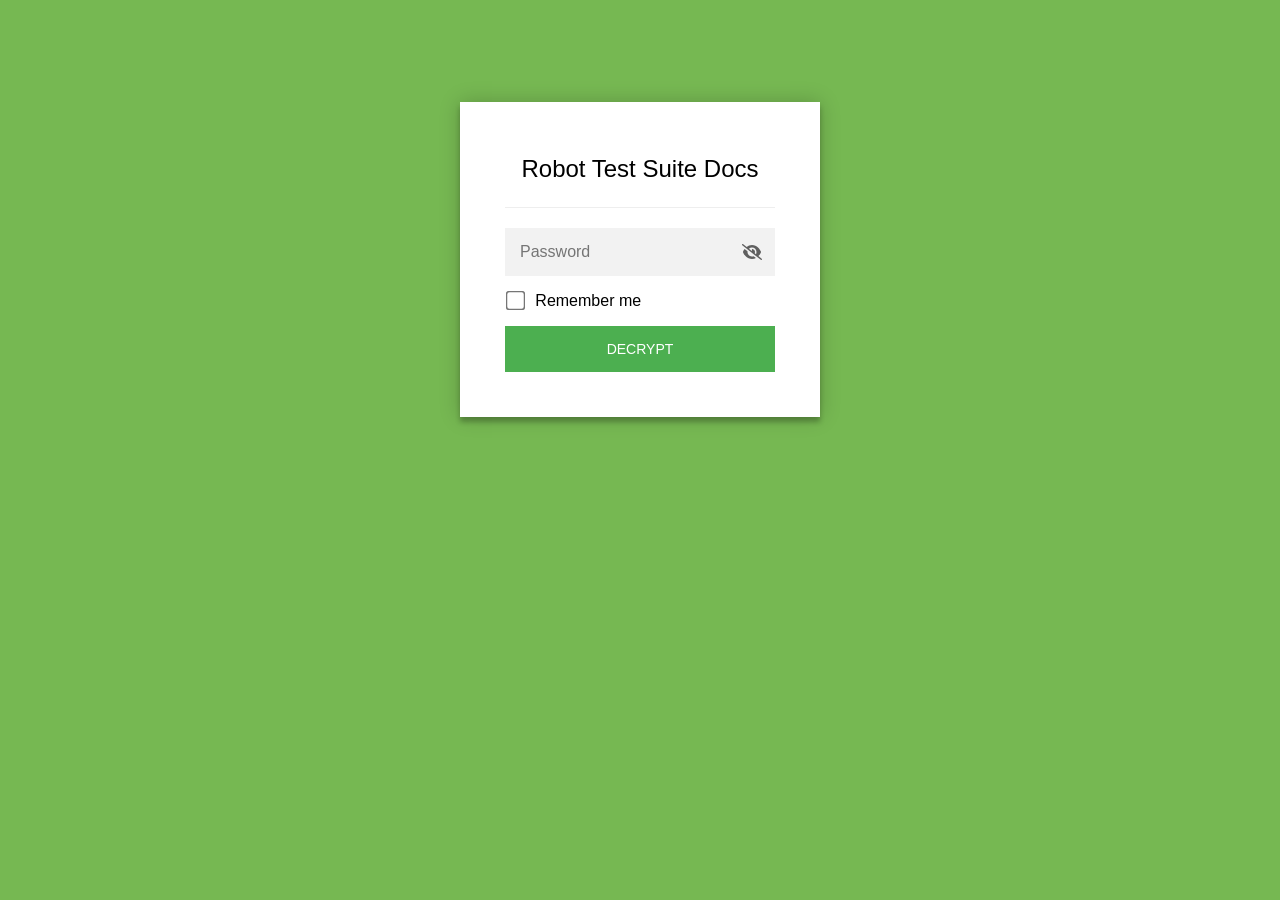
<file: xml-library.html>
<!DOCTYPE html>
<html class="staticrypt-html">
    <head>
        <meta charset="utf-8" />
        <title>Robot Test Suite Docs</title>
        <meta name="viewport" content="width=device-width, initial-scale=1" />

        <!-- do not cache this page -->
        <meta http-equiv="cache-control" content="max-age=0" />
        <meta http-equiv="cache-control" content="no-cache" />
        <meta http-equiv="expires" content="0" />
        <meta http-equiv="expires" content="Tue, 01 Jan 1980 1:00:00 GMT" />
        <meta http-equiv="pragma" content="no-cache" />

        <style>
            .staticrypt-hr {
                margin-top: 20px;
                margin-bottom: 20px;
                border: 0;
                border-top: 1px solid #eee;
            }

            .staticrypt-page {
                width: 360px;
                padding: 8% 0 0;
                margin: auto;
                box-sizing: border-box;
            }

            .staticrypt-form {
                position: relative;
                z-index: 1;
                background: #ffffff;
                max-width: 360px;
                margin: 0 auto 100px;
                padding: 45px;
                text-align: center;
                box-shadow: 0 0 20px 0 rgba(0, 0, 0, 0.2), 0 5px 5px 0 rgba(0, 0, 0, 0.24);
            }

            .staticrypt-form input[type="password"],
            input[type="text"] {
                background: inherit;
                border: 0;
                box-sizing: border-box; /* This ensures padding is included in the total width */
                font-size: 14px;
                outline: 0;
                padding: 15px 30px 15px 15px; /* Adjust the padding to ensure there is space for the icon */
                width: 100%;
            }

            .staticrypt-password-container {
                position: relative;
                outline: 0;
                background: #f2f2f2;
                width: 100%;
                border: 0;
                margin: 0 0 15px;
                box-sizing: border-box;
            }

            .staticrypt-toggle-password-visibility {
                cursor: pointer;
                height: 20px;
                opacity: 60%;
                padding: 13px;
                position: absolute;
                right: 0;
                top: 50%;
                transform: translateY(-50%);
                width: 20px;
            }

            .staticrypt-form .staticrypt-decrypt-button {
                text-transform: uppercase;
                outline: 0;
                background: #4CAF50;
                width: 100%;
                border: 0;
                padding: 15px;
                color: #ffffff;
                font-size: 14px;
                cursor: pointer;
            }

            .staticrypt-form .staticrypt-decrypt-button:hover,
            .staticrypt-form .staticrypt-decrypt-button:active,
            .staticrypt-form .staticrypt-decrypt-button:focus {
                background: #4CAF50;
                filter: brightness(92%);
            }

            .staticrypt-html {
                height: 100%;
            }

            .staticrypt-body {
                height: 100%;
                margin: 0;
            }

            .staticrypt-content {
                height: 100%;
                margin-bottom: 1em;
                background: #76B852;
                font-family: "Arial", sans-serif;
                -webkit-font-smoothing: antialiased;
                -moz-osx-font-smoothing: grayscale;
            }

            .staticrypt-instructions {
                margin-top: -1em;
                margin-bottom: 1em;
            }

            .staticrypt-title {
                font-size: 1.5em;
            }

            label.staticrypt-remember {
                display: flex;
                align-items: center;
                margin-bottom: 1em;
            }

            .staticrypt-remember input[type="checkbox"] {
                transform: scale(1.5);
                margin-right: 1em;
            }

            .hidden {
                display: none !important;
            }

            .staticrypt-spinner-container {
                height: 100%;
                display: flex;
                align-items: center;
                justify-content: center;
            }

            .staticrypt-spinner {
                display: inline-block;
                width: 2rem;
                height: 2rem;
                vertical-align: text-bottom;
                border: 0.25em solid gray;
                border-right-color: transparent;
                border-radius: 50%;
                -webkit-animation: spinner-border 0.75s linear infinite;
                animation: spinner-border 0.75s linear infinite;
                animation-duration: 0.75s;
                animation-timing-function: linear;
                animation-delay: 0s;
                animation-iteration-count: infinite;
                animation-direction: normal;
                animation-fill-mode: none;
                animation-play-state: running;
                animation-name: spinner-border;
            }

            @keyframes spinner-border {
                100% {
                    transform: rotate(360deg);
                }
            }

            @media screen and (-webkit-min-device-pixel-ratio: 0) {
                .staticrypt-form input[type="password"],
                input[type="text"] {
                    font-size: 16px;
                }
            }
        </style>
    </head>

    <body class="staticrypt-body">
        <div id="staticrypt_loading" class="staticrypt-spinner-container">
            <div class="staticrypt-spinner"></div>
        </div>

        <div id="staticrypt_content" class="staticrypt-content hidden">
            <div class="staticrypt-page">
                <div class="staticrypt-form">
                    <div class="staticrypt-instructions">
                        <p class="staticrypt-title">Robot Test Suite Docs</p>
                        <p></p>
                    </div>

                    <hr class="staticrypt-hr" />

                    <form id="staticrypt-form" action="#" method="post">
                        <div class="staticrypt-password-container">
                            <input
                                id="staticrypt-password"
                                type="password"
                                name="password"
                                placeholder="Password"
                                autofocus
                            />

                            <img
                                class="staticrypt-toggle-password-visibility"
                                alt="Show password"
                                title="Show password"
                                src="[data-uri]"
                            />
                        </div>

                        <label id="staticrypt-remember-label" class="staticrypt-remember hidden">
                            <input id="staticrypt-remember" type="checkbox" name="remember" />
                            Remember me
                        </label>

                        <input type="submit" class="staticrypt-decrypt-button" value="DECRYPT" />
                    </form>
                </div>
            </div>
        </div>

        <script>
            // these variables will be filled when generating the file - the template format is 'variable_name'
            const staticryptInitiator = ((function(){
  const exports = {};
  const cryptoEngine = ((function(){
  const exports = {};
  const { subtle } = crypto;

const IV_BITS = 16 * 8;
const HEX_BITS = 4;
const ENCRYPTION_ALGO = "AES-CBC";

/**
 * Translates between utf8 encoded hexadecimal strings
 * and Uint8Array bytes.
 */
const HexEncoder = {
    /**
     * hex string -> bytes
     * @param {string} hexString
     * @returns {Uint8Array}
     */
    parse: function (hexString) {
        if (hexString.length % 2 !== 0) throw "Invalid hexString";
        const arrayBuffer = new Uint8Array(hexString.length / 2);

        for (let i = 0; i < hexString.length; i += 2) {
            const byteValue = parseInt(hexString.substring(i, i + 2), 16);
            if (isNaN(byteValue)) {
                throw "Invalid hexString";
            }
            arrayBuffer[i / 2] = byteValue;
        }
        return arrayBuffer;
    },

    /**
     * bytes -> hex string
     * @param {Uint8Array} bytes
     * @returns {string}
     */
    stringify: function (bytes) {
        const hexBytes = [];

        for (let i = 0; i < bytes.length; ++i) {
            let byteString = bytes[i].toString(16);
            if (byteString.length < 2) {
                byteString = "0" + byteString;
            }
            hexBytes.push(byteString);
        }
        return hexBytes.join("");
    },
};

/**
 * Translates between utf8 strings and Uint8Array bytes.
 */
const UTF8Encoder = {
    parse: function (str) {
        return new TextEncoder().encode(str);
    },

    stringify: function (bytes) {
        return new TextDecoder().decode(bytes);
    },
};

/**
 * Salt and encrypt a msg with a password.
 */
async function encrypt(msg, hashedPassword) {
    // Must be 16 bytes, unpredictable, and preferably cryptographically random. However, it need not be secret.
    // https://developer.mozilla.org/en-US/docs/Web/API/SubtleCrypto/encrypt#parameters
    const iv = crypto.getRandomValues(new Uint8Array(IV_BITS / 8));

    const key = await subtle.importKey("raw", HexEncoder.parse(hashedPassword), ENCRYPTION_ALGO, false, ["encrypt"]);

    const encrypted = await subtle.encrypt(
        {
            name: ENCRYPTION_ALGO,
            iv: iv,
        },
        key,
        UTF8Encoder.parse(msg)
    );

    // iv will be 32 hex characters, we prepend it to the ciphertext for use in decryption
    return HexEncoder.stringify(iv) + HexEncoder.stringify(new Uint8Array(encrypted));
}
exports.encrypt = encrypt;

/**
 * Decrypt a salted msg using a password.
 *
 * @param {string} encryptedMsg
 * @param {string} hashedPassword
 * @returns {Promise<string>}
 */
async function decrypt(encryptedMsg, hashedPassword) {
    const ivLength = IV_BITS / HEX_BITS;
    const iv = HexEncoder.parse(encryptedMsg.substring(0, ivLength));
    const encrypted = encryptedMsg.substring(ivLength);

    const key = await subtle.importKey("raw", HexEncoder.parse(hashedPassword), ENCRYPTION_ALGO, false, ["decrypt"]);

    const outBuffer = await subtle.decrypt(
        {
            name: ENCRYPTION_ALGO,
            iv: iv,
        },
        key,
        HexEncoder.parse(encrypted)
    );

    return UTF8Encoder.stringify(new Uint8Array(outBuffer));
}
exports.decrypt = decrypt;

/**
 * Salt and hash the password so it can be stored in localStorage without opening a password reuse vulnerability.
 *
 * @param {string} password
 * @param {string} salt
 * @returns {Promise<string>}
 */
async function hashPassword(password, salt) {
    // we hash the password in multiple steps, each adding more iterations. This is because we used to allow less
    // iterations, so for backward compatibility reasons, we need to support going from that to more iterations.
    let hashedPassword = await hashLegacyRound(password, salt);

    hashedPassword = await hashSecondRound(hashedPassword, salt);

    return hashThirdRound(hashedPassword, salt);
}
exports.hashPassword = hashPassword;

/**
 * This hashes the password with 1k iterations. This is a low number, we need this function to support backwards
 * compatibility.
 *
 * @param {string} password
 * @param {string} salt
 * @returns {Promise<string>}
 */
function hashLegacyRound(password, salt) {
    return pbkdf2(password, salt, 1000, "SHA-1");
}
exports.hashLegacyRound = hashLegacyRound;

/**
 * Add a second round of iterations. This is because we used to use 1k, so for backwards compatibility with
 * remember-me/autodecrypt links, we need to support going from that to more iterations.
 *
 * @param hashedPassword
 * @param salt
 * @returns {Promise<string>}
 */
function hashSecondRound(hashedPassword, salt) {
    return pbkdf2(hashedPassword, salt, 14000, "SHA-256");
}
exports.hashSecondRound = hashSecondRound;

/**
 * Add a third round of iterations to bring total number to 600k. This is because we used to use 1k, then 15k, so for
 * backwards compatibility with remember-me/autodecrypt links, we need to support going from that to more iterations.
 *
 * @param hashedPassword
 * @param salt
 * @returns {Promise<string>}
 */
function hashThirdRound(hashedPassword, salt) {
    return pbkdf2(hashedPassword, salt, 585000, "SHA-256");
}
exports.hashThirdRound = hashThirdRound;

/**
 * Salt and hash the password so it can be stored in localStorage without opening a password reuse vulnerability.
 *
 * @param {string} password
 * @param {string} salt
 * @param {int} iterations
 * @param {string} hashAlgorithm
 * @returns {Promise<string>}
 */
async function pbkdf2(password, salt, iterations, hashAlgorithm) {
    const key = await subtle.importKey("raw", UTF8Encoder.parse(password), "PBKDF2", false, ["deriveBits"]);

    const keyBytes = await subtle.deriveBits(
        {
            name: "PBKDF2",
            hash: hashAlgorithm,
            iterations,
            salt: UTF8Encoder.parse(salt),
        },
        key,
        256
    );

    return HexEncoder.stringify(new Uint8Array(keyBytes));
}

function generateRandomSalt() {
    const bytes = crypto.getRandomValues(new Uint8Array(128 / 8));

    return HexEncoder.stringify(new Uint8Array(bytes));
}
exports.generateRandomSalt = generateRandomSalt;

async function signMessage(hashedPassword, message) {
    const key = await subtle.importKey(
        "raw",
        HexEncoder.parse(hashedPassword),
        {
            name: "HMAC",
            hash: "SHA-256",
        },
        false,
        ["sign"]
    );
    const signature = await subtle.sign("HMAC", key, UTF8Encoder.parse(message));

    return HexEncoder.stringify(new Uint8Array(signature));
}
exports.signMessage = signMessage;

function getRandomAlphanum() {
    const possibleCharacters = "abcdefghijklmnopqrstuvwxyzABCDEFGHIJKLMNOPQRSTUVWXYZ0123456789";

    let byteArray;
    let parsedInt;

    // Keep generating new random bytes until we get a value that falls
    // within a range that can be evenly divided by possibleCharacters.length
    do {
        byteArray = crypto.getRandomValues(new Uint8Array(1));
        // extract the lowest byte to get an int from 0 to 255 (probably unnecessary, since we're only generating 1 byte)
        parsedInt = byteArray[0] & 0xff;
    } while (parsedInt >= 256 - (256 % possibleCharacters.length));

    // Take the modulo of the parsed integer to get a random number between 0 and totalLength - 1
    const randomIndex = parsedInt % possibleCharacters.length;

    return possibleCharacters[randomIndex];
}

/**
 * Generate a random string of a given length.
 *
 * @param {int} length
 * @returns {string}
 */
function generateRandomString(length) {
    let randomString = "";

    for (let i = 0; i < length; i++) {
        randomString += getRandomAlphanum();
    }

    return randomString;
}
exports.generateRandomString = generateRandomString;

  return exports;
})());
const codec = ((function(){
  const exports = {};
  /**
 * Initialize the codec with the provided cryptoEngine - this return functions to encode and decode messages.
 *
 * @param cryptoEngine - the engine to use for encryption / decryption
 */
function init(cryptoEngine) {
    const exports = {};

    /**
     * Top-level function for encoding a message.
     * Includes password hashing, encryption, and signing.
     *
     * @param {string} msg
     * @param {string} password
     * @param {string} salt
     *
     * @returns {string} The encoded text
     */
    async function encode(msg, password, salt) {
        const hashedPassword = await cryptoEngine.hashPassword(password, salt);

        const encrypted = await cryptoEngine.encrypt(msg, hashedPassword);

        // we use the hashed password in the HMAC because this is effectively what will be used a password (so we can store
        // it in localStorage safely, we don't use the clear text password)
        const hmac = await cryptoEngine.signMessage(hashedPassword, encrypted);

        return hmac + encrypted;
    }
    exports.encode = encode;

    /**
     * Encode using a password that has already been hashed. This is useful to encode multiple messages in a row, that way
     * we don't need to hash the password multiple times.
     *
     * @param {string} msg
     * @param {string} hashedPassword
     *
     * @returns {string} The encoded text
     */
    async function encodeWithHashedPassword(msg, hashedPassword) {
        const encrypted = await cryptoEngine.encrypt(msg, hashedPassword);

        // we use the hashed password in the HMAC because this is effectively what will be used a password (so we can store
        // it in localStorage safely, we don't use the clear text password)
        const hmac = await cryptoEngine.signMessage(hashedPassword, encrypted);

        return hmac + encrypted;
    }
    exports.encodeWithHashedPassword = encodeWithHashedPassword;

    /**
     * Top-level function for decoding a message.
     * Includes signature check and decryption.
     *
     * @param {string} signedMsg
     * @param {string} hashedPassword
     * @param {string} salt
     * @param {int} backwardCompatibleAttempt
     * @param {string} originalPassword
     *
     * @returns {Object} {success: true, decoded: string} | {success: false, message: string}
     */
    async function decode(signedMsg, hashedPassword, salt, backwardCompatibleAttempt = 0, originalPassword = "") {
        const encryptedHMAC = signedMsg.substring(0, 64);
        const encryptedMsg = signedMsg.substring(64);
        const decryptedHMAC = await cryptoEngine.signMessage(hashedPassword, encryptedMsg);

        if (decryptedHMAC !== encryptedHMAC) {
            // we have been raising the number of iterations in the hashing algorithm multiple times, so to support the old
            // remember-me/autodecrypt links we need to try bringing the old hashes up to speed.
            originalPassword = originalPassword || hashedPassword;
            if (backwardCompatibleAttempt === 0) {
                const updatedHashedPassword = await cryptoEngine.hashThirdRound(originalPassword, salt);

                return decode(signedMsg, updatedHashedPassword, salt, backwardCompatibleAttempt + 1, originalPassword);
            }
            if (backwardCompatibleAttempt === 1) {
                let updatedHashedPassword = await cryptoEngine.hashSecondRound(originalPassword, salt);
                updatedHashedPassword = await cryptoEngine.hashThirdRound(updatedHashedPassword, salt);

                return decode(signedMsg, updatedHashedPassword, salt, backwardCompatibleAttempt + 1, originalPassword);
            }

            return { success: false, message: "Signature mismatch" };
        }

        return {
            success: true,
            decoded: await cryptoEngine.decrypt(encryptedMsg, hashedPassword),
        };
    }
    exports.decode = decode;

    return exports;
}
exports.init = init;

  return exports;
})());
const decode = codec.init(cryptoEngine).decode;

/**
 * Initialize the staticrypt module, that exposes functions callbable by the password_template.
 *
 * @param {{
 *  staticryptEncryptedMsgUniqueVariableName: string,
 *  isRememberEnabled: boolean,
 *  rememberDurationInDays: number,
 *  staticryptSaltUniqueVariableName: string,
 * }} staticryptConfig - object of data that is stored on the password_template at encryption time.
 *
 * @param {{
 *  rememberExpirationKey: string,
 *  rememberPassphraseKey: string,
 *  replaceHtmlCallback: function,
 *  clearLocalStorageCallback: function,
 * }} templateConfig - object of data that can be configured by a custom password_template.
 */
function init(staticryptConfig, templateConfig) {
    const exports = {};

    /**
     * Decrypt our encrypted page, replace the whole HTML.
     *
     * @param {string} hashedPassword
     * @returns {Promise<boolean>}
     */
    async function decryptAndReplaceHtml(hashedPassword) {
        const { staticryptEncryptedMsgUniqueVariableName, staticryptSaltUniqueVariableName } = staticryptConfig;
        const { replaceHtmlCallback } = templateConfig;

        const result = await decode(
            staticryptEncryptedMsgUniqueVariableName,
            hashedPassword,
            staticryptSaltUniqueVariableName
        );
        if (!result.success) {
            return false;
        }
        const plainHTML = result.decoded;

        // if the user configured a callback call it, otherwise just replace the whole HTML
        if (typeof replaceHtmlCallback === "function") {
            replaceHtmlCallback(plainHTML);
        } else {
            document.write(plainHTML);
            document.close();
        }

        return true;
    }

    /**
     * Attempt to decrypt the page and replace the whole HTML.
     *
     * @param {string} password
     * @param {boolean} isRememberChecked
     *
     * @returns {Promise<{isSuccessful: boolean, hashedPassword?: string}>} - we return an object, so that if we want to
     *   expose more information in the future we can do it without breaking the password_template
     */
    async function handleDecryptionOfPage(password, isRememberChecked) {
        const { staticryptSaltUniqueVariableName } = staticryptConfig;

        // decrypt and replace the whole page
        const hashedPassword = await cryptoEngine.hashPassword(password, staticryptSaltUniqueVariableName);
        return handleDecryptionOfPageFromHash(hashedPassword, isRememberChecked);
    }
    exports.handleDecryptionOfPage = handleDecryptionOfPage;

    async function handleDecryptionOfPageFromHash(hashedPassword, isRememberChecked) {
        const { isRememberEnabled, rememberDurationInDays } = staticryptConfig;
        const { rememberExpirationKey, rememberPassphraseKey } = templateConfig;

        const isDecryptionSuccessful = await decryptAndReplaceHtml(hashedPassword);

        if (!isDecryptionSuccessful) {
            return {
                isSuccessful: false,
                hashedPassword,
            };
        }

        // remember the hashedPassword and set its expiration if necessary
        if (isRememberEnabled && isRememberChecked) {
            window.localStorage.setItem(rememberPassphraseKey, hashedPassword);

            // set the expiration if the duration isn't 0 (meaning no expiration)
            if (rememberDurationInDays > 0) {
                window.localStorage.setItem(
                    rememberExpirationKey,
                    (new Date().getTime() + rememberDurationInDays * 24 * 60 * 60 * 1000).toString()
                );
            }
        }

        return {
            isSuccessful: true,
            hashedPassword,
        };
    }
    exports.handleDecryptionOfPageFromHash = handleDecryptionOfPageFromHash;

    /**
     * Clear localstorage from staticrypt related values
     */
    function clearLocalStorage() {
        const { clearLocalStorageCallback, rememberExpirationKey, rememberPassphraseKey } = templateConfig;

        if (typeof clearLocalStorageCallback === "function") {
            clearLocalStorageCallback();
        } else {
            localStorage.removeItem(rememberPassphraseKey);
            localStorage.removeItem(rememberExpirationKey);
        }
    }

    async function handleDecryptOnLoad() {
        let isSuccessful = await decryptOnLoadFromUrl();

        if (!isSuccessful) {
            isSuccessful = await decryptOnLoadFromRememberMe();
        }

        return { isSuccessful };
    }
    exports.handleDecryptOnLoad = handleDecryptOnLoad;

    /**
     * Clear storage if we are logging out
     *
     * @returns {boolean} - whether we logged out
     */
    function logoutIfNeeded() {
        const logoutKey = "staticrypt_logout";

        // handle logout through query param
        const queryParams = new URLSearchParams(window.location.search);
        if (queryParams.has(logoutKey)) {
            clearLocalStorage();
            return true;
        }

        // handle logout through URL fragment
        const hash = window.location.hash.substring(1);
        if (hash.includes(logoutKey)) {
            clearLocalStorage();
            return true;
        }

        return false;
    }

    /**
     * To be called on load: check if we want to try to decrypt and replace the HTML with the decrypted content, and
     * try to do it if needed.
     *
     * @returns {Promise<boolean>} true if we derypted and replaced the whole page, false otherwise
     */
    async function decryptOnLoadFromRememberMe() {
        const { rememberDurationInDays } = staticryptConfig;
        const { rememberExpirationKey, rememberPassphraseKey } = templateConfig;

        // if we are login out, terminate
        if (logoutIfNeeded()) {
            return false;
        }

        // if there is expiration configured, check if we're not beyond the expiration
        if (rememberDurationInDays && rememberDurationInDays > 0) {
            const expiration = localStorage.getItem(rememberExpirationKey),
                isExpired = expiration && new Date().getTime() > parseInt(expiration);

            if (isExpired) {
                clearLocalStorage();
                return false;
            }
        }

        const hashedPassword = localStorage.getItem(rememberPassphraseKey);

        if (hashedPassword) {
            // try to decrypt
            const isDecryptionSuccessful = await decryptAndReplaceHtml(hashedPassword);

            // if the decryption is unsuccessful the password might be wrong - silently clear the saved data and let
            // the user fill the password form again
            if (!isDecryptionSuccessful) {
                clearLocalStorage();
                return false;
            }

            return true;
        }

        return false;
    }

    async function decryptOnLoadFromUrl() {
        const passwordKey = "staticrypt_pwd";
        const rememberMeKey = "remember_me";

        // try to get the password from the query param (for backward compatibility - we now want to avoid this method,
        // since it sends the hashed password to the server which isn't needed)
        const queryParams = new URLSearchParams(window.location.search);
        const hashedPasswordQuery = queryParams.get(passwordKey);
        const rememberMeQuery = queryParams.get(rememberMeKey);

        const urlFragment = window.location.hash.substring(1);
        // get the password from the url fragment
        const hashedPasswordRegexMatch = urlFragment.match(new RegExp(passwordKey + "=([^&]*)"));
        const hashedPasswordFragment = hashedPasswordRegexMatch ? hashedPasswordRegexMatch[1] : null;
        const rememberMeFragment = urlFragment.includes(rememberMeKey);

        const hashedPassword = hashedPasswordFragment || hashedPasswordQuery;
        const rememberMe = rememberMeFragment || rememberMeQuery;

        if (hashedPassword) {
            return handleDecryptionOfPageFromHash(hashedPassword, rememberMe);
        }

        return false;
    }

    return exports;
}
exports.init = init;

  return exports;
})());
            const templateError = "Bad password!",
                templateToggleAltShow = "Show password",
                templateToggleAltHide = "Hide password",
                isRememberEnabled = true,
                staticryptConfig = {"staticryptEncryptedMsgUniqueVariableName":"[base64]","isRememberEnabled":true,"rememberDurationInDays":0,"staticryptSaltUniqueVariableName":"18e4bcf140aed0b570f94e64496be325"};

            // you can edit these values to customize some of the behavior of StatiCrypt
            const templateConfig = {
                rememberExpirationKey: "staticrypt_expiration",
                rememberPassphraseKey: "staticrypt_passphrase",
                replaceHtmlCallback: null,
                clearLocalStorageCallback: null,
            };

            // init the staticrypt engine
            const staticrypt = staticryptInitiator.init(staticryptConfig, templateConfig);

            // try to automatically decrypt on load if there is a saved password
            window.onload = async function () {
                const { isSuccessful } = await staticrypt.handleDecryptOnLoad();

                // if we didn't decrypt anything on load, show the password prompt. Otherwise the content has already been
                // replaced, no need to do anything
                if (!isSuccessful) {
                    // hide loading screen
                    document.getElementById("staticrypt_loading").classList.add("hidden");
                    document.getElementById("staticrypt_content").classList.remove("hidden");
                    document.getElementById("staticrypt-password").focus();

                    // show the remember me checkbox
                    if (isRememberEnabled) {
                        document.getElementById("staticrypt-remember-label").classList.remove("hidden");
                    }
                }
            };

            // toggle password visibility
            const toggleIcon = document.querySelector(".staticrypt-toggle-password-visibility");
            // these two icons are coming from FontAwesome
            const imgSrcEyeClosed =
                "[data-uri]";
            const imgSrcEyeOpened =
                "[data-uri]";
            toggleIcon.addEventListener("click", function () {
                const passwordInput = document.getElementById("staticrypt-password");
                if (passwordInput.type === "password") {
                    passwordInput.type = "text";
                    toggleIcon.src = imgSrcEyeOpened;
                    toggleIcon.alt = templateToggleAltHide;
                    toggleIcon.title = templateToggleAltHide;
                } else {
                    passwordInput.type = "password";
                    toggleIcon.src = imgSrcEyeClosed;
                    toggleIcon.alt = templateToggleAltShow;
                    toggleIcon.title = templateToggleAltShow;
                }
            });

            // handle password form submission
            document.getElementById("staticrypt-form").addEventListener("submit", async function (e) {
                e.preventDefault();

                const password = document.getElementById("staticrypt-password").value,
                    isRememberChecked = document.getElementById("staticrypt-remember").checked;

                const { isSuccessful } = await staticrypt.handleDecryptionOfPage(password, isRememberChecked);

                if (!isSuccessful) {
                    alert(templateError);
                }
            });
        </script>
    </body>
</html>
</file>
